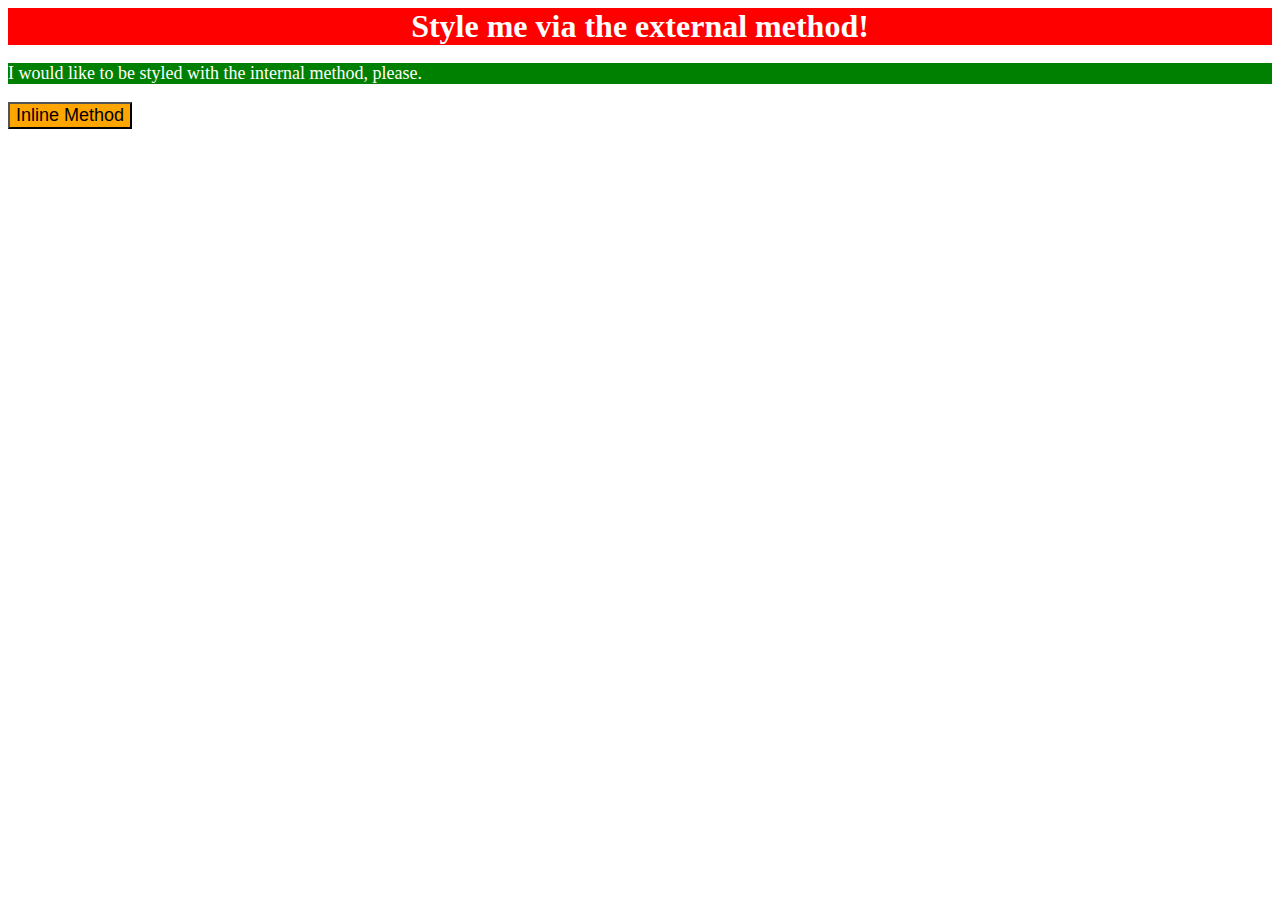
<file: foundations/intro-to-css/01-css-methods/index.html>
<!doctype html>
<html lang="en">

<head>
  <meta charset="UTF-8" />
  <meta http-equiv="X-UA-Compatible" content="IE=edge" />
  <meta name="viewport" content="width=device-width, initial-scale=1.0" />
  <link href="css/style.css" rel="stylesheet" />
  <style>
    p {
      background-color: green;
      color: white;
      font-size: 18px;
    }
  </style>
  <title>Methods for Adding CSS</title>
</head>

<body>
  <div>Style me via the external method!</div>
  <p>I would like to be styled with the internal method, please.</p>
  <button style="background-color: orange; font-size: 18px">
    Inline Method
  </button>
</body>

</html>
</file>
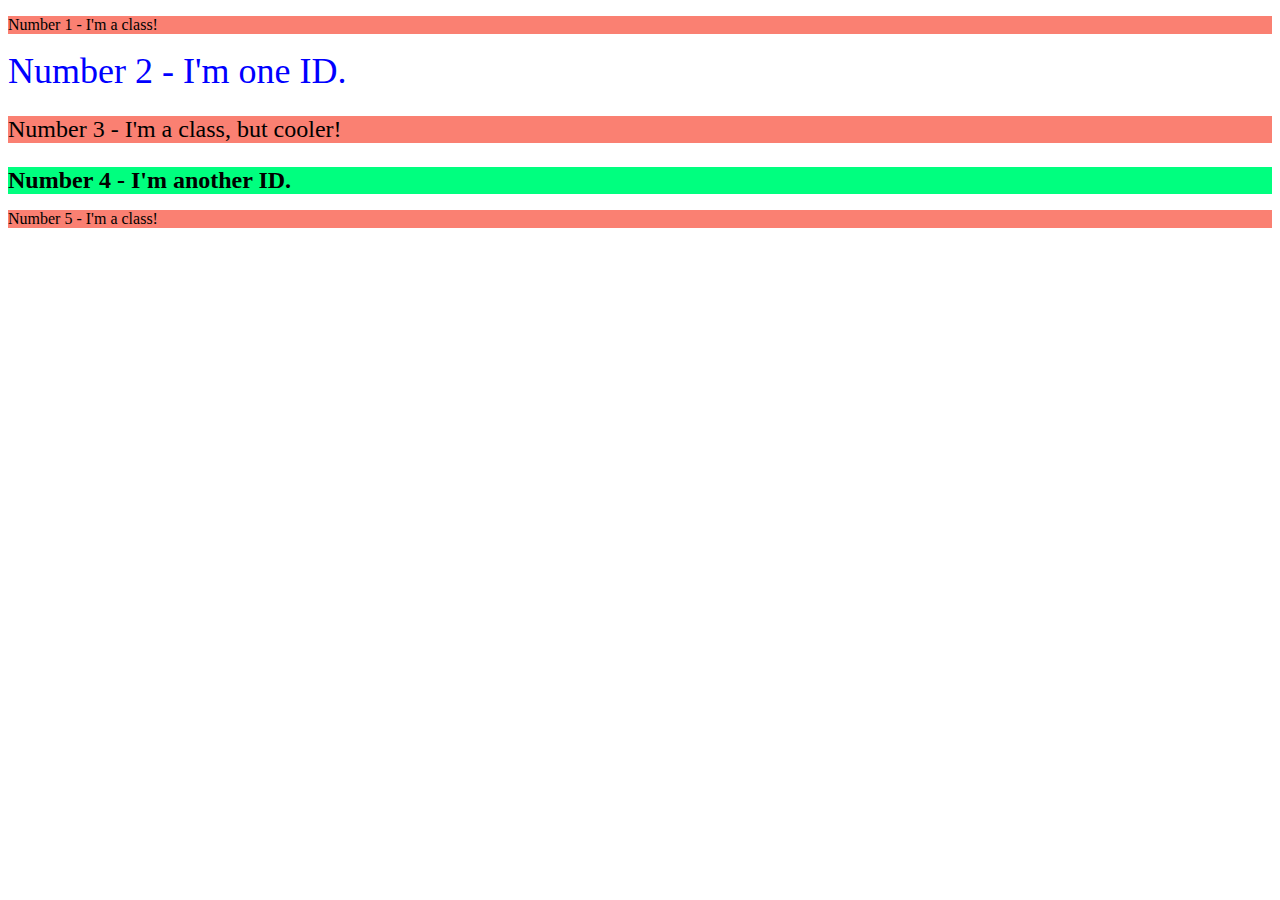
<file: foundations/intro-to-css/02-class-id-selectors/index.html>
<!doctype html>
<html lang="en">

<head>
  <meta charset="UTF-8" />
  <meta http-equiv="X-UA-Compatible" content="IE=edge" />
  <meta name="viewport" content="width=device-width, initial-scale=1.0" />
  <title>Class and ID Selectors</title>
  <link rel="stylesheet" href="style.css" />
</head>

<body>
  <p class="pinkbackground">Number 1 - I'm a class!</p>
  <div id="id1">Number 2 - I'm one ID.</div>
  <p class="pinkbackground bigger-text">
    Number 3 - I'm a class, but cooler!
  </p>
  <div id="id2" class="bigger-text">Number 4 - I'm another ID.</div>
  <p class="pinkbackground">Number 5 - I'm a class!</p>
</body>

</html>
</file>
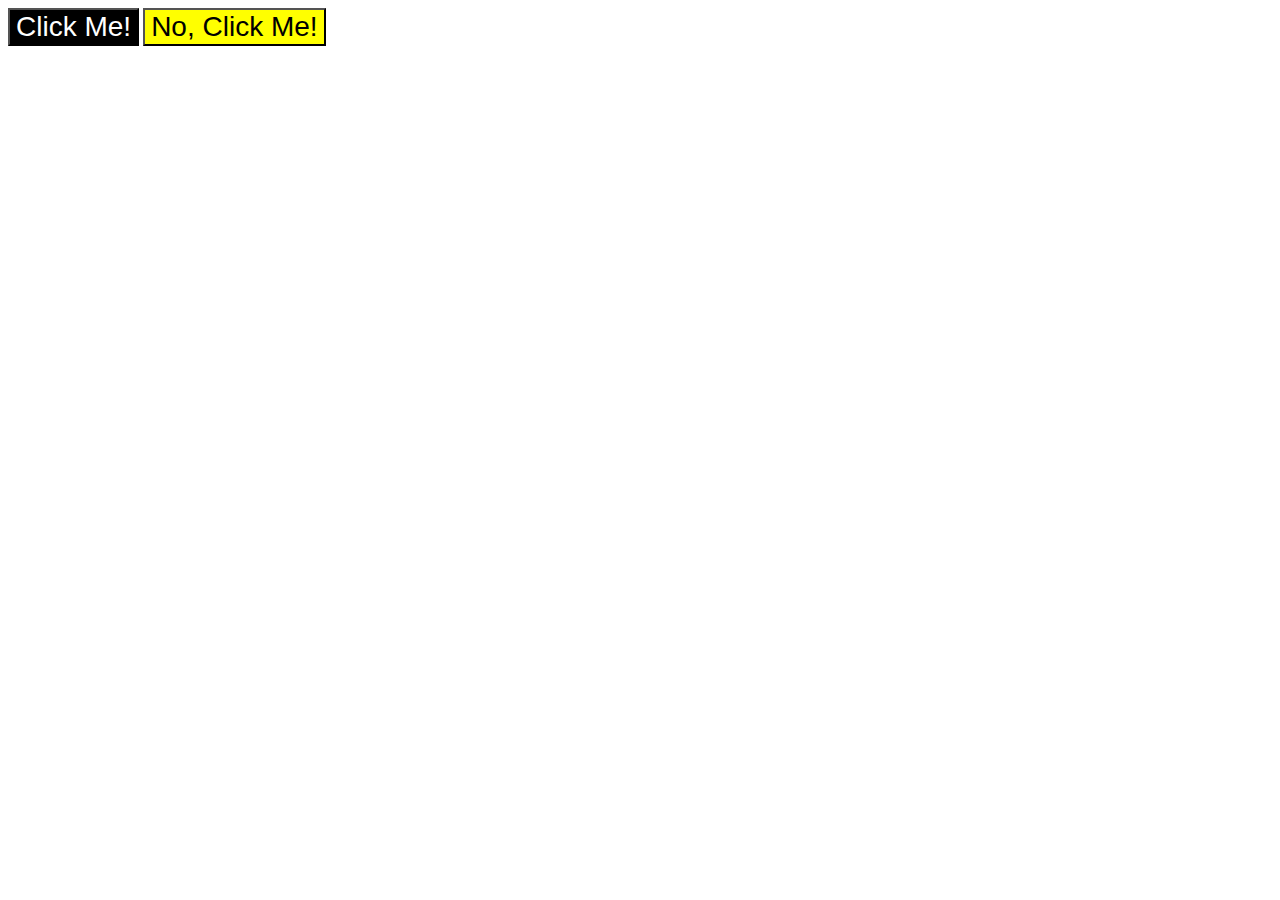
<file: foundations/intro-to-css/03-grouping-selectors/index.html>
<!doctype html>
<html lang="en">
  <head>
    <meta charset="UTF-8" />
    <meta http-equiv="X-UA-Compatible" content="IE=edge" />
    <meta name="viewport" content="width=device-width, initial-scale=1.0" />
    <title>Grouping Selectors</title>
    <link rel="stylesheet" href="style.css" />
  </head>

  <body>
    <button class="button1">Click Me!</button>
    <button class="button2">No, Click Me!</button>
  </body>
</html>
</file>
<file: foundations/intro-to-css/01-css-methods/css/style.css>
div {
    background-color: red;
    color: white;
    font-size: 32px;
    text-align: center;
    font-weight: bold;
}
</file>
<file: foundations/intro-to-css/02-class-id-selectors/style.css>
.pinkbackground {
    background-color: #fa8072;
    font: "Verdana", "DejaVu Sans", sans-serif;
}

.bigger-text {
    font-size: 24px;
}

#id1 {
    color: #00f;
    font-size: 36px;
}

#id2 {
    background-color: #00ff7f;
    font-weight: bold;
}
</file>
<file: foundations/intro-to-css/03-grouping-selectors/style.css>
.button1,
.button2 {
    font-size: 28px;
    font: "Helvetica", "Times New Roman", sans-serif;
}

.button1 {
    background-color: black;
    color: white;
}

.button2 {
    background-color: yellow;
}
</file>
